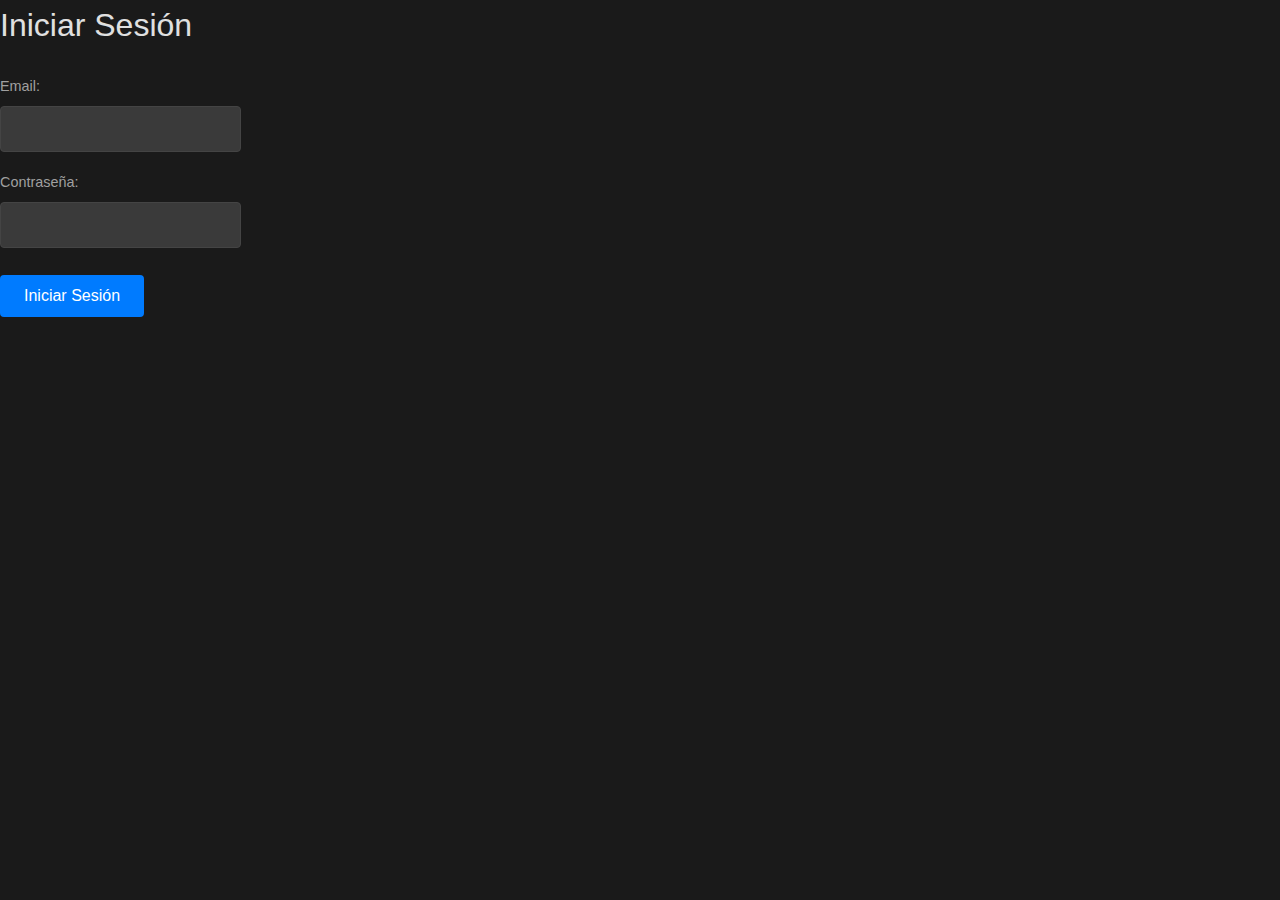
<file: frontend/index.html>
<!DOCTYPE html>
<html lang="es">
<head>
    <meta charset="UTF-8">
    <meta name="viewport" content="width=device-width, initial-scale=1.0">
    <title>Panel de Administración</title>
    <link rel="stylesheet" href="styles.css">
    <!-- Consider adding a modern font like Inter or Lato from Google Fonts -->
    <link rel="preconnect" href="https://fonts.googleapis.com">
    <link rel="preconnect" href="https://fonts.gstatic.com" crossorigin>
    <link href="https://fonts.googleapis.com/css2?family=Inter:wght@400;500;700&display=swap" rel="stylesheet">
</head>
<body>
    <div class="app-layout">
        <aside class="sidebar">
            <div class="sidebar-header">
                <h2>Mi Empresa</h2> <!-- Placeholder for Logo/Brand -->
            </div>
            <nav class="main-nav" id="main-nav">
                <ul>
                    <li><a href="#" data-section="products" class="nav-link active">Productos</a></li>
                    <li><a href="#" data-section="roles" class="nav-link">Roles</a></li>
                    <li><a href="#" data-section="users" class="nav-link">Usuarios</a></li>
                    <li><a href="#" data-section="customers" class="nav-link">Clientes</a></li>
                    <li><a href="#" data-section="stores" class="nav-link">Tiendas</a></li>
                    <li><a href="#" data-section="orders" class="nav-link">Pedidos</a></li>
                    <!-- Add more sections as needed -->
                </ul>
            </nav>
            <div class="sidebar-footer">
                <button id="logout-button" class="logout-button">Cerrar Sesión</button>
            </div>
        </aside>

        <main class="content-area" id="content-area">
            <!-- Content will be loaded here by app.js -->
            <div class="loading-indicator">Cargando...</div> <!-- Initial loading state -->
        </main>
    </div>

    <script src="app.js"></script>

    <!-- Modal de Edición de Producto (inicialmente oculto) -->
    <div id="edit-product-modal" class="modal" style="display: none;">
        <div class="modal-content">
            <span class="close-button" id="close-edit-modal">&times;</span>
            <h2>Editar Producto</h2>
            <form id="edit-product-form">
                <input type="hidden" id="edit-product-id" name="id">
                <div class="form-group">
                    <label for="edit-product-name">Nombre:</label>
                    <input type="text" id="edit-product-name" name="name" required>
                </div>
                <div class="form-group">
                    <label for="edit-product-price">Precio:</label>
                    <input type="number" step="0.01" id="edit-product-price" name="price" required>
                </div>
                <div class="form-group">
                    <label for="edit-product-stock">Stock:</label>
                    <input type="number" id="edit-product-stock" name="stock" required>
                </div>
                <div class="form-group">
                    <label for="edit-product-store-id">ID Tienda:</label>
                    <input type="text" id="edit-product-store-id" name="store_id" required>
                </div>
                <button type="submit" id="save-edit-button">Guardar Cambios</button>
                <button type="button" id="cancel-edit-button" class="button-secondary">Cancelar</button>
                <p id="edit-product-error" class="error"></p>
            </form>
        </div>
    </div>

    <!-- Modal de Edición de Rol (inicialmente oculto) -->
    <div id="edit-role-modal" class="modal" style="display: none;">
        <div class="modal-content">
            <span class="close-button" id="close-edit-role-modal">&times;</span>
            <h2>Editar Rol</h2>
            <form id="edit-role-form">
                <input type="hidden" id="edit-role-id" name="id">
                <div class="form-group">
                    <label for="edit-role-name">Nombre del Rol:</label>
                    <input type="text" id="edit-role-name" name="name" required>
                </div>
                <div class="form-group">
                    <label>Permisos:</label>
                    <div id="edit-role-permissions-container" class="permissions-container">
                        <!-- Checkboxes de permisos se cargarán aquí -->
                        <p>Cargando permisos...</p>
                    </div>
                </div>
                <button type="submit" id="save-edit-role-button">Guardar Cambios</button>
                <button type="button" id="cancel-edit-role-button" class="button-secondary">Cancelar</button>
                <p id="edit-role-error" class="error"></p>
            </form>
        </div>
    </div>

    <!-- Modal de Edición de Usuario (inicialmente oculto) -->
    <div id="edit-user-modal" class="modal" style="display: none;">
        <div class="modal-content">
            <span class="close-button" id="close-edit-user-modal">&times;</span>
            <h2>Editar Usuario</h2>
            <form id="edit-user-form">
                <input type="hidden" id="edit-user-id" name="id">

                <fieldset>
                    <legend>Datos Básicos</legend>
                    <div class="form-group">
                        <label for="edit-user-name">Nombre:</label>
                        <input type="text" id="edit-user-name" name="name" required>
                    </div>
                    <div class="form-group">
                        <label for="edit-user-email">Email:</label>
                        <input type="email" id="edit-user-email" name="email" required>
                    </div>
                     <div class="form-group">
                        <label>
                            <input type="checkbox" id="edit-user-cross-store" name="cross_store_allowed">
                            Permitir acceso multi-tienda
                        </label>
                    </div>
                    <!-- Podríamos añadir opción para cambiar contraseña aquí si fuera necesario -->
                    <button type="button" id="save-edit-user-button">Guardar Datos Básicos</button>
                </fieldset>

                <fieldset>
                     <legend>Tiendas Asignadas</legend>
                     <div class="form-group">
                        <div class="multi-select-container">
                            <div id="edit-user-stores-checkboxes" class="permission-grid">
                                <p>Cargando tiendas...</p>
                            </div>
                        </div>
                        <small>Seleccione las tiendas.</small>
                    </div>
                    <button type="button" id="save-user-stores-button">Actualizar Tiendas</button>
                </fieldset>

                 <fieldset>
                     <legend>Roles Asignados</legend>
                     <div class="form-group">
                         <div class="multi-select-container">
                            <div id="edit-user-roles-checkboxes" class="permission-grid">
                                 <p>Cargando roles...</p>
                            </div>
                        </div>
                         <small>Seleccione los roles.</small>
                    </div>
                    <button type="button" id="save-user-roles-button">Actualizar Roles</button>
                 </fieldset>

                <button type="button" id="cancel-edit-user-button" class="button-secondary">Cancelar Edición</button>
                <p id="edit-user-error" class="error"></p>
            </form>
        </div>
    </div>

    <!-- Modal de Edición de Tienda (inicialmente oculto) -->
    <div id="edit-store-modal" class="modal" style="display: none;">
        <div class="modal-content">
            <span class="close-button" id="close-edit-store-modal">&times;</span>
            <h2>Editar Tienda</h2>
            <form id="edit-store-form">
                <input type="hidden" id="edit-store-id" name="id">
                <div class="form-group">
                    <label for="edit-store-name">Nombre:</label>
                    <input type="text" id="edit-store-name" name="name" required>
                </div>
                <div class="form-group">
                    <label for="edit-store-address">Dirección:</label>
                    <input type="text" id="edit-store-address" name="address" required>
                </div>
                <button type="submit" id="save-edit-store-button">Guardar Cambios</button>
                <button type="button" id="cancel-edit-store-button" class="button-secondary">Cancelar</button>
                <p id="edit-store-error" class="error"></p>
            </form>
        </div>
    </div>

     <!-- Modal de Edición de Cliente (inicialmente oculto) -->
    <div id="edit-customer-modal" class="modal" style="display: none;">
        <div class="modal-content">
            <span class="close-button" id="close-edit-customer-modal">&times;</span>
            <h2>Editar Cliente</h2>
            <form id="edit-customer-form">
                <input type="hidden" id="edit-customer-id" name="id">
                <div class="form-group">
                    <label for="edit-customer-name">Nombre:</label>
                    <input type="text" id="edit-customer-name" name="name" required>
                </div>
                <div class="form-group">
                    <label for="edit-customer-email">Email:</label>
                    <input type="email" id="edit-customer-email" name="email" required>
                </div>
                 <div class="form-group">
                    <label for="edit-customer-phone">Teléfono:</label>
                    <input type="tel" id="edit-customer-phone" name="phone" required>
                </div>
                <!-- store_id no se puede editar según el endpoint PUT -->
                <button type="submit" id="save-edit-customer-button">Guardar Cambios</button>
                <button type="button" id="cancel-edit-customer-button" class="button-secondary">Cancelar</button>
                <p id="edit-customer-error" class="error"></p>
            </form>
        </div>
    </div>

</body>
</html>
</file>
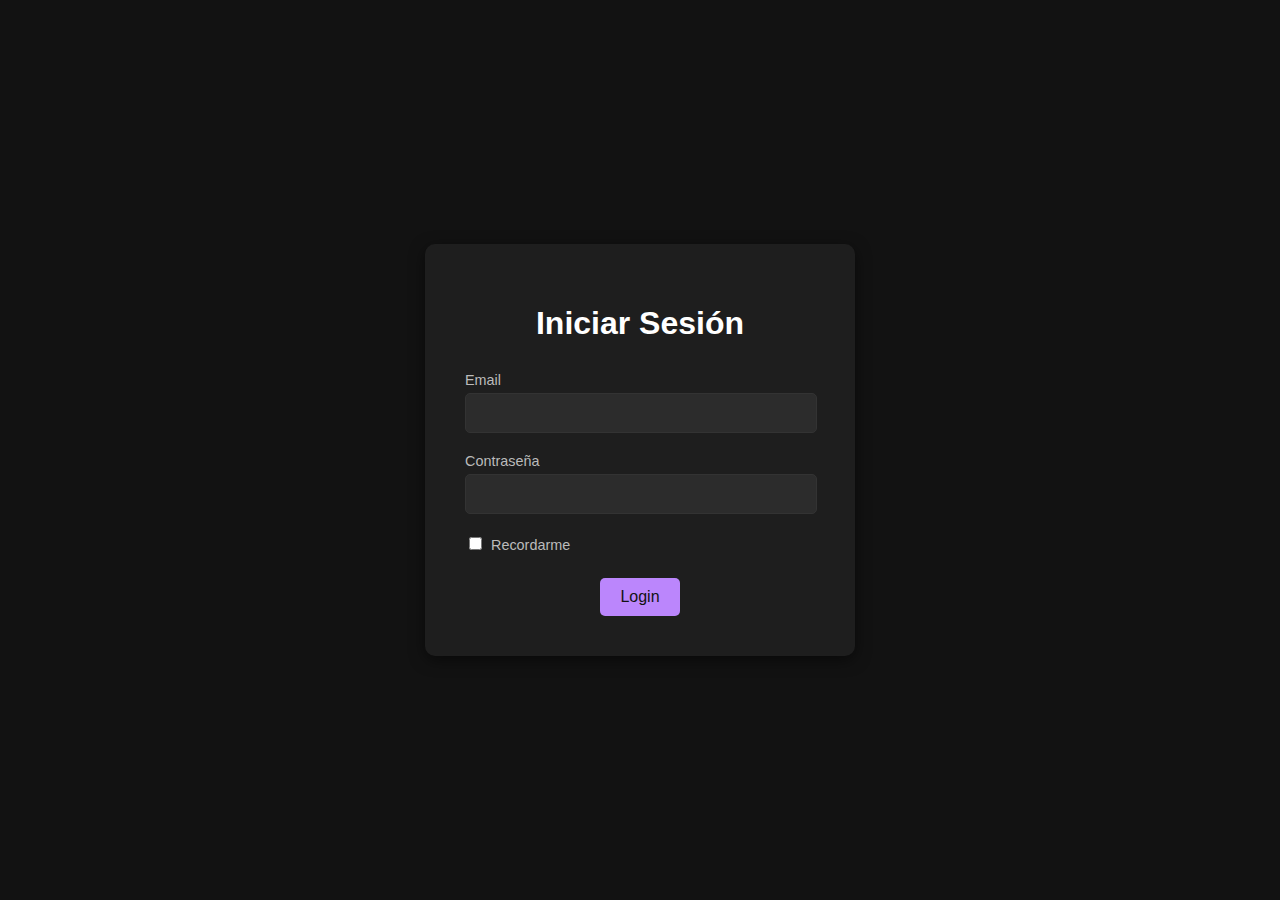
<file: new-frontend/index.html>
<!DOCTYPE html>
<html lang="es">
<head>
    <meta charset="UTF-8">
    <meta name="viewport" content="width=device-width, initial-scale=1.0">
    <title>Login</title>
    <link rel="stylesheet" href="style.css">
</head>
<body>
    <div class="login-container">
        <h1>Iniciar Sesión</h1>
        <div id="error-message" class="error-message"></div>
        <form id="login-form">
            <div class="input-group">
                <label for="email">Email</label>
                <input type="email" id="email" name="email" required>
            </div>
            <div class="input-group">
                <label for="password">Contraseña</label>
                <input type="password" id="password" name="password" required>
            </div>
            <div class="options">
                <label>
                    <input type="checkbox" id="remember-me" name="remember-me">
                    Recordarme
                </label>
                <!-- Add link to password recovery if needed -->
            </div>
            <button type="submit">Login</button>
        </form>
    </div>

    <script src="script.js"></script>
</body>
</html>
</file>
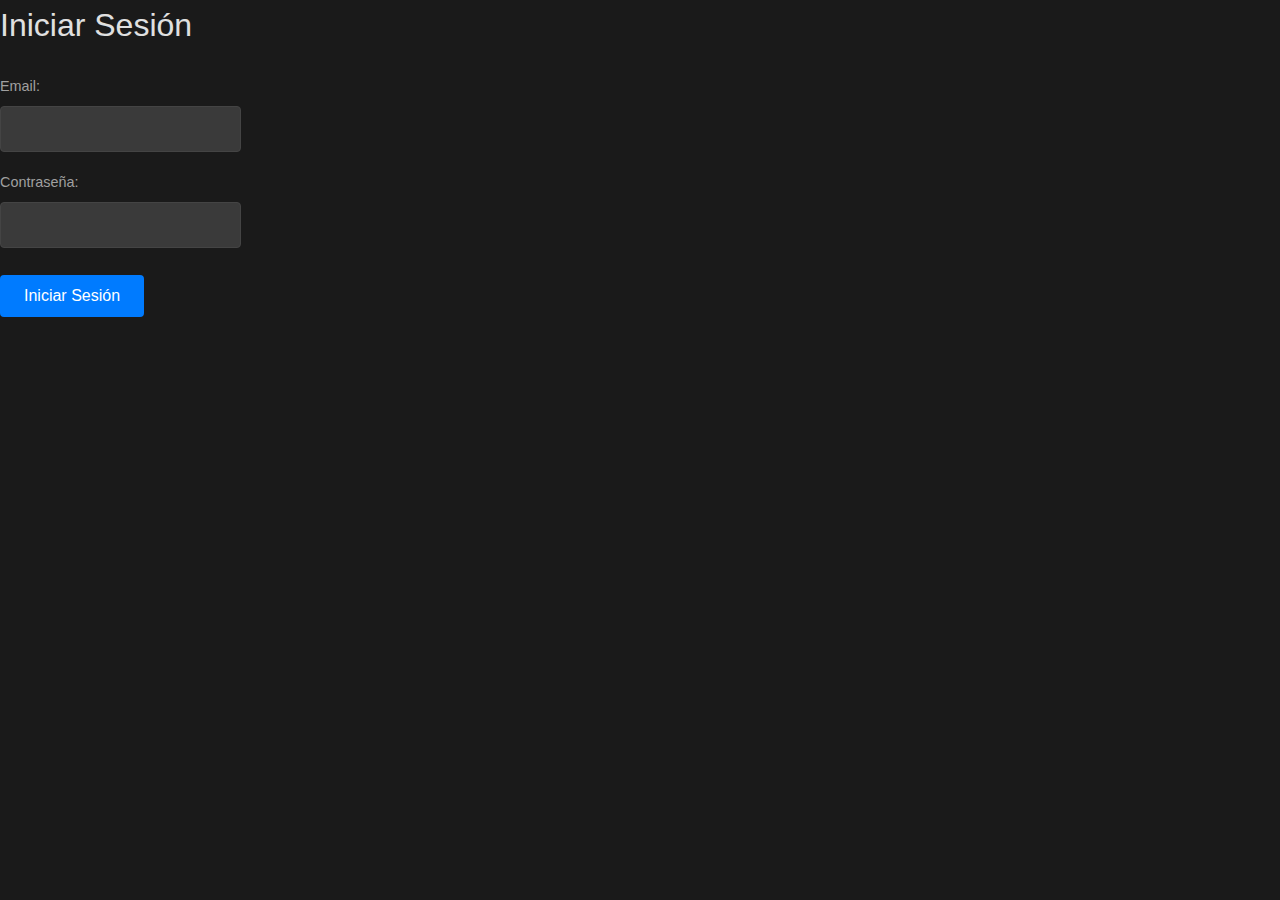
<file: frontend/login.html>
<!DOCTYPE html>
<html lang="es">
<head>
    <meta charset="UTF-8">
    <meta name="viewport" content="width=device-width, initial-scale=1.0">
    <title>Iniciar Sesión</title>
    <link rel="stylesheet" href="styles.css">
</head>
<body>
    <div class="container">
        <h1>Iniciar Sesión</h1>
        <form id="login-form">
            <div class="form-group">
                <label for="username">Email:</label>
                <input type="email" id="username" name="username" required>
            </div>
            <div class="form-group">
                <label for="password">Contraseña:</label>
                <input type="password" id="password" name="password" required>
            </div>
            <button type="submit">Iniciar Sesión</button>
        </form>
        <p id="error-message" class="error"></p>
    </div>

    <script src="auth.js"></script>
</body>
</html>
</file>
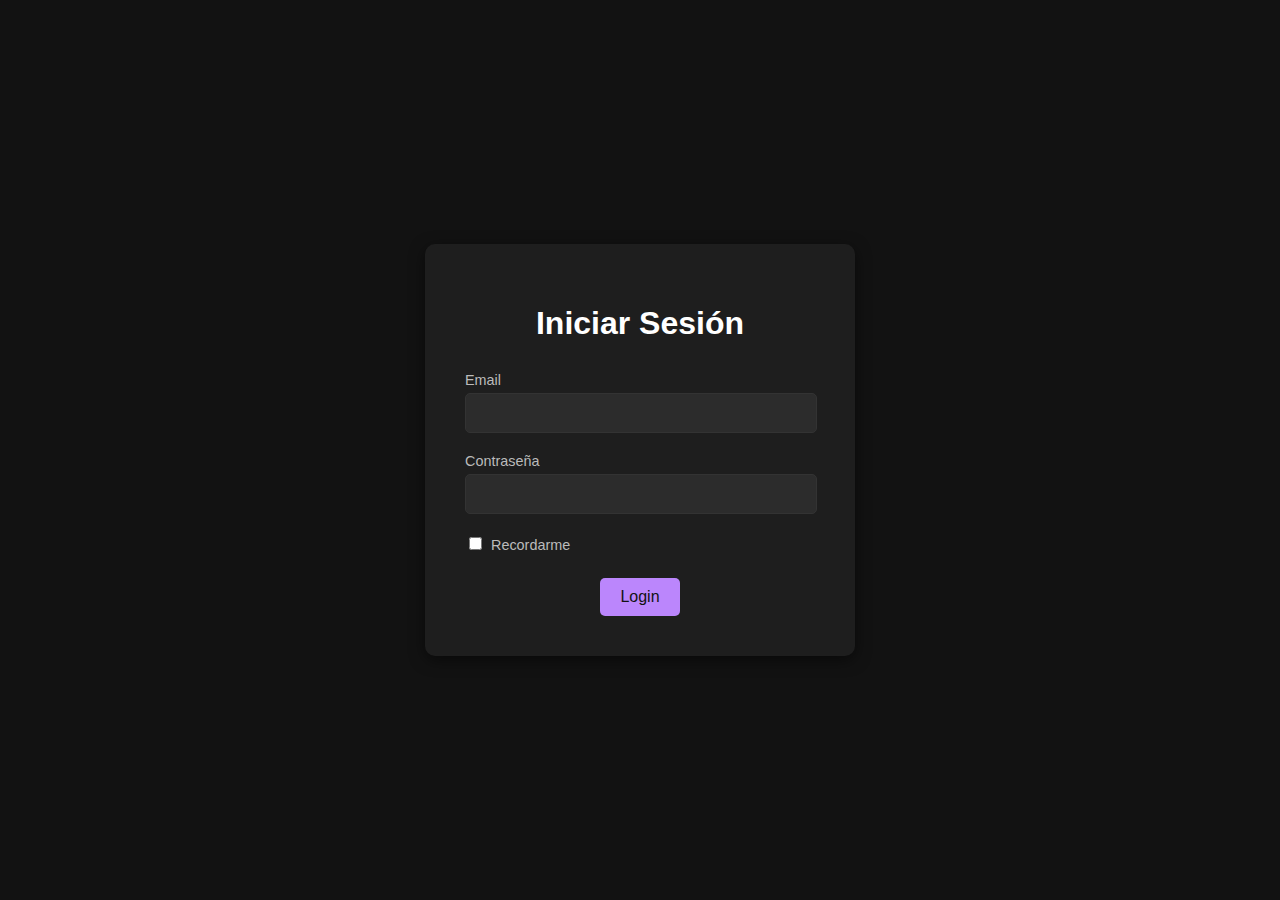
<file: new-frontend/dashboard.html>
<!DOCTYPE html>
<html lang="es">
<head>
    <meta charset="UTF-8">
    <meta name="viewport" content="width=device-width, initial-scale=1.0">
    <title>Dashboard - E-commerce Admin</title>
    <link rel="stylesheet" href="style.css">
    <!-- Consider adding an icon library like Font Awesome later -->
</head>
<body>
    <div class="app-container">
        <aside class="sidebar">
            <div class="sidebar-header">
                <h2>Admin Panel</h2>
            </div>
            <nav class="sidebar-nav">
                <ul>
                    <li><a href="#products">[Icon] Productos</a></li>
                    <li><a href="#customers">[Icon] Clientes</a></li> 
                    <li><a href="#orders">[Icon] Órdenes</a></li>
                    <li><a href="#stores">[Icon] Tiendas</a></li>
                    <li class="separator"></li>
                    <li><a href="#users">[Icon] Usuarios</a></li>
                    <li><a href="#roles">[Icon] Roles</a></li>
                    <li><a href="#permissions">[Icon] Permisos</a></li>
                </ul>
            </nav>
        </aside>

        <div class="main-content">
            <header class="topbar">
                <div class="user-info">
                    <span>Bienvenido, [Nombre Usuario]</span>
                    </div>
                <button id="logout-button">Cerrar Sesión</button>
            </header>

            <main class="content-area">
                <h1>Panel Principal</h1>
                <p>Selecciona una opción de la barra lateral para empezar.</p>
                <!-- Content for selected section will be loaded here later -->
            </main>

            <!-- Sections for dynamic content -->
            <section id="products-section" class="content-section">
                <!-- Product content will be loaded here by script.js -->
            </section>

            <section id="customers-section" class="content-section">
                <!-- Customer content will be loaded here by script.js -->
            </section>

            <section id="orders-section" class="content-section" style="display: none;">
                <h2>Gestión de Órdenes</h2>
                <p>Contenido de órdenes cargado aquí.</p>
                <!-- Order table and controls will be added here by script.js -->
            </section>

            <section id="stores-section" class="content-section" style="display: none;">
                <h2>Gestión de Tiendas</h2>
                <p>Contenido de tiendas cargado aquí.</p>
                <!-- Store table and controls will be added here by script.js -->
            </section>

        </div>
    </div>

    <script type="module" src="js/main.js"></script>
</body>
</html>
</file>
<file: frontend/styles.css>
/* --- Variables CSS para el Tema Oscuro --- */
:root {
    --bg-primary: #1a1a1a; /* Fondo principal muy oscuro */
    --bg-secondary: #2c2c2c; /* Fondo para contenedores, sidebar */
    --bg-tertiary: #3a3a3a; /* Fondo para elementos como inputs, hover sutil */
    --text-primary: #e0e0e0; /* Texto principal claro */
    --text-secondary: #a0a0a0; /* Texto secundario/desactivado */
    --border-color: #444444; /* Bordes sutiles */
    --accent-primary: #007bff; /* Color de acento principal (azul) */
    --accent-primary-hover: #0056b3;
    --accent-danger: #dc3545; /* Color para acciones peligrosas (rojo) */
    --accent-danger-hover: #c82333;
    --accent-success: #28a745; /* Color para éxito (verde) */
    --accent-success-hover: #218838;

    --font-family: 'Inter', sans-serif; /* Fuente moderna */
    --sidebar-width: 240px; /* Ancho de la barra lateral */
}

/* --- Reset Básico y Estilos Globales --- */
*, *::before, *::after {
    box-sizing: border-box;
    margin: 0;
    padding: 0;
}

html {
    font-size: 16px; /* Base font size */
}

body {
    font-family: var(--font-family);
    background-color: var(--bg-primary);
    color: var(--text-primary);
    line-height: 1.6;
    display: flex; /* Needed for app-layout */
    min-height: 100vh;
}

h1, h2, h3, h4, h5, h6 {
    color: var(--text-primary);
    margin-bottom: 0.75em;
    font-weight: 500; /* Slightly bolder headings */
}

h2 { font-size: 1.75rem; }
h3 { font-size: 1.4rem; }

a {
    color: var(--accent-primary);
    text-decoration: none;
    transition: color 0.2s ease;
}

a:hover {
    color: var(--accent-primary-hover);
    text-decoration: underline;
}

ul {
    list-style: none;
}

/* --- Layout Principal (Sidebar + Contenido) --- */
.app-layout {
    display: flex;
    width: 100%;
}

.sidebar {
    width: var(--sidebar-width);
    background-color: var(--bg-secondary);
    display: flex;
    flex-direction: column;
    height: 100vh; /* Full height */
    position: fixed; /* Fixed sidebar */
    left: 0;
    top: 0;
    border-right: 1px solid var(--border-color);
}

.sidebar-header {
    padding: 1.5rem 1rem;
    text-align: center;
    border-bottom: 1px solid var(--border-color);
}

.sidebar-header h2 {
    margin: 0;
    font-size: 1.5rem;
}

.main-nav {
    flex-grow: 1; /* Takes remaining space */
    padding-top: 1rem;
}

.main-nav ul {
    padding: 0;
}

.main-nav .nav-link {
    display: block;
    padding: 0.8rem 1.5rem;
    color: var(--text-secondary);
    font-weight: 500;
    transition: background-color 0.2s ease, color 0.2s ease;
    border-left: 3px solid transparent; /* Indicator for active link */
}

.main-nav .nav-link:hover {
    background-color: var(--bg-tertiary);
    color: var(--text-primary);
    text-decoration: none;
}

.main-nav .nav-link.active {
    color: var(--text-primary);
    background-color: rgba(0, 123, 255, 0.1); /* Subtle background for active */
    border-left-color: var(--accent-primary);
}

.sidebar-footer {
    padding: 1rem;
    border-top: 1px solid var(--border-color);
}

.logout-button {
    display: block;
    width: 100%;
    padding: 0.75rem;
    background-color: var(--accent-danger);
    color: white;
    border: none;
    border-radius: 4px;
    cursor: pointer;
    font-size: 1rem;
    font-weight: 500;
    text-align: center;
    transition: background-color 0.2s ease;
}

.logout-button:hover {
    background-color: var(--accent-danger-hover);
}

.content-area {
    flex-grow: 1;
    padding: 2rem;
    margin-left: var(--sidebar-width); /* Offset by sidebar width */
    overflow-y: auto; /* Allow scrolling if content overflows */
}

/* --- Estilos para Login (login.html) --- */
.login-container { /* Use a specific class for login */
    max-width: 400px;
    margin: 10vh auto; /* Center vertically */
    padding: 2.5rem;
    background-color: var(--bg-secondary);
    border-radius: 8px;
    box-shadow: 0 4px 15px rgba(0, 0, 0, 0.2);
}

.login-container h1 {
    text-align: center;
    margin-bottom: 2rem;
}

/* --- Estilos Comunes para Componentes --- */

/* Formularios */
.form-group {
    margin-bottom: 1.2rem;
}

.form-group label {
    display: block;
    margin-bottom: 0.5rem;
    color: var(--text-secondary);
    font-weight: 500;
    font-size: 0.9rem;
}

.form-group input[type="email"],
.form-group input[type="password"],
.form-group input[type="text"],
.form-group input[type="number"],
.form-group textarea,
.form-group select { /* Added select */
    width: 100%;
    padding: 0.8rem 1rem;
    background-color: var(--bg-tertiary);
    color: var(--text-primary);
    border: 1px solid var(--border-color);
    border-radius: 4px;
    font-size: 1rem;
    transition: border-color 0.2s ease, background-color 0.2s ease;
}

.form-group input:focus,
.form-group textarea:focus,
.form-group select:focus {
    outline: none;
    border-color: var(--accent-primary);
    background-color: var(--bg-primary); /* Darken on focus */
}

/* Botones */
button, .button { /* Added .button class for flexibility */
    display: inline-block; /* Changed for better layout control */
    padding: 0.75rem 1.5rem;
    background-color: var(--accent-primary);
    color: white;
    border: none;
    border-radius: 4px;
    cursor: pointer;
    font-size: 1rem;
    font-weight: 500;
    text-align: center;
    transition: background-color 0.2s ease, transform 0.1s ease;
    margin-right: 0.5rem; /* Space between inline buttons */
    margin-top: 0.5rem;
    vertical-align: middle;
}
button:last-child, .button:last-child {
    margin-right: 0;
}

button:hover, .button:hover {
    background-color: var(--accent-primary-hover);
}

button:active, .button:active {
    transform: scale(0.98); /* Subtle press effect */
}

button:disabled, .button:disabled {
    background-color: var(--bg-tertiary);
    color: var(--text-secondary);
    cursor: not-allowed;
}

/* Button variants */
.button-secondary {
    background-color: var(--bg-tertiary);
    color: var(--text-primary);
    border: 1px solid var(--border-color);
}
.button-secondary:hover {
    background-color: #4a4a4a;
}

.button-danger {
    background-color: var(--accent-danger);
}
.button-danger:hover {
    background-color: var(--accent-danger-hover);
}

/* Tablas */
table {
    width: 100%;
    border-collapse: collapse;
    margin-top: 1.5rem;
    margin-bottom: 1.5rem;
    background-color: var(--bg-secondary);
    border-radius: 4px; /* Rounded corners for table */
    overflow: hidden; /* Clip content to rounded corners */
    border: 1px solid var(--border-color);
}

th, td {
    padding: 0.9rem 1rem;
    text-align: left;
    border-bottom: 1px solid var(--border-color);
}

th {
    background-color: var(--bg-tertiary); /* Slightly different header background */
    color: var(--text-primary);
    font-weight: 500;
    font-size: 0.9rem;
    text-transform: uppercase;
    letter-spacing: 0.5px;
}

tbody tr {
    transition: background-color 0.2s ease;
}

tbody tr:hover {
    background-color: var(--bg-tertiary);
}

tbody tr:last-child td {
    border-bottom: none; /* Remove border from last row */
}

td button { /* Style buttons within table cells */
    padding: 0.4rem 0.8rem;
    font-size: 0.85rem;
    margin-right: 0.3rem;
}

/* Mensajes de Error/Éxito */
.error {
    color: var(--accent-danger);
    font-weight: 500;
    margin-top: 0.5rem;
    font-size: 0.9rem;
}
.success {
    color: var(--accent-success);
    font-weight: 500;
    margin-top: 0.5rem;
    font-size: 0.9rem;
}

/* Indicador de Carga */
.loading-indicator {
    text-align: center;
    padding: 2rem;
    color: var(--text-secondary);
    font-style: italic;
    /* Add spinner styles here if desired */
}

/* Table Sorting Indicators */
.sortable-header {
    cursor: pointer;
    position: relative; /* Needed for absolute positioning of indicator */
}
.sortable-header:hover {
    background-color: #4a4a4a; /* Slightly lighter hover for headers */
}
.sort-indicator {
    /* display: inline-block; */
    /* margin-left: 5px; */
    /* font-size: 0.8em; */
    /* position: absolute; */ /* Alternative positioning */
    /* right: 10px; */
    /* top: 50%; */
    /* transform: translateY(-50%); */
    opacity: 0.6;
}
.sortable-header.sort-asc .sort-indicator,
.sortable-header.sort-desc .sort-indicator {
    opacity: 1;
}


/* --- Estilos Específicos (Añadir según sea necesario) --- */

#add-product-form-container {
    background-color: var(--bg-secondary);
    padding: 1.5rem;
    border-radius: 5px;
    border: 1px solid var(--border-color);
    margin-bottom: 1.5rem;
}

#load-more-products-container {
    text-align: center;
    margin-top: 1.5rem;
}

/* --- Estilos para el Modal --- */
.modal {
    display: none; /* Oculto por defecto */
    position: fixed; /* Se queda fijo en la pantalla */
    z-index: 1000; /* Se asegura que esté por encima de otros elementos */
    left: 0;
    top: 0;
    width: 100%;
    height: 100%;
    overflow: auto; /* Permite scroll si el contenido es muy largo */
    background-color: rgba(0, 0, 0, 0.6); /* Fondo semi-transparente oscuro */
    padding-top: 60px; /* Espacio desde arriba */
}

.modal-content {
    background-color: var(--bg-secondary);
    margin: 5% auto; /* Centrado vertical y horizontal */
    padding: 25px;
    border: 1px solid var(--border-color);
    width: 80%; /* Ancho del modal */
    max-width: 500px; /* Ancho máximo */
    border-radius: 8px;
    position: relative;
    box-shadow: 0 5px 15px rgba(0, 0, 0, 0.3);
}

.close-button {
    color: var(--text-secondary);
    position: absolute;
    top: 10px;
    right: 20px;
    font-size: 28px;
    font-weight: bold;
    cursor: pointer;
}

.close-button:hover,
.close-button:focus {
    color: var(--text-primary);
    text-decoration: none;
}

.modal h2 {
    margin-top: 0;
    margin-bottom: 1.5rem;
    text-align: center;
}

/* Ajustes específicos para el formulario dentro del modal si es necesario */
#edit-product-form .form-group {
    margin-bottom: 1rem;
}

#edit-product-form button {
    margin-top: 1rem;
}

/* --- Estilos para Permisos en Formularios de Roles --- */
.permissions-container {
    max-height: 250px; /* Altura máxima para el contenedor de permisos */
    overflow-y: auto; /* Scroll vertical si hay muchos permisos */
    border: 1px solid var(--border-color);
    padding: 10px;
    border-radius: 4px;
    background-color: var(--bg-tertiary); /* Fondo ligeramente diferente */
    margin-top: 0.5rem;
}

.permissions-container details {
    margin-bottom: 0.8rem;
    border-bottom: 1px solid var(--border-color); /* Separador sutil */
    padding-bottom: 0.8rem;
}
.permissions-container details:last-child {
    border-bottom: none;
    margin-bottom: 0;
    padding-bottom: 0;
}

.permissions-container summary {
    cursor: pointer;
    font-weight: 500;
    padding: 5px 0;
    color: var(--text-primary);
    list-style: none; /* Ocultar marcador predeterminado */
    position: relative;
    padding-left: 1.5em; /* Espacio para el marcador personalizado */
}
.permissions-container summary::before { /* Marcador personalizado (triángulo) */
    content: '▶';
    position: absolute;
    left: 0;
    top: 5px; /* Ajustar posición vertical */
    font-size: 0.9em;
    transition: transform 0.2s ease;
}
.permissions-container details[open] > summary::before {
    transform: rotate(90deg);
}


.permission-grid {
    display: grid;
    grid-template-columns: repeat(auto-fill, minmax(200px, 1fr)); /* Columnas responsivas */
    gap: 8px; /* Espacio entre checkboxes */
    padding-top: 10px; /* Espacio debajo del summary */
    padding-left: 1.5em; /* Alinear con el texto del summary */
}

.permission-grid div { /* Contenedor de cada checkbox + label */
    display: flex;
    align-items: center;
}

.permission-grid input[type="checkbox"] {
    margin-right: 5px;
    width: auto; /* Ancho automático para checkbox */
}
.permission-grid label {
    font-weight: normal; /* Resetear peso de fuente */
    font-size: 0.95rem;
    color: var(--text-primary);
    margin-bottom: 0; /* Resetear margen */
}

/* --- Estilos para Selectores Múltiples (Checkboxes) --- */
.multi-select-container {
    max-height: 150px; /* Altura máxima, ajustar según necesidad */
    overflow-y: auto;
    border: 1px solid var(--border-color);
    padding: 10px;
    border-radius: 4px;
    background-color: var(--bg-tertiary);
    margin-top: 0.5rem;
}
/* Reutilizamos .permission-grid definido anteriormente para la disposición */

/* Estilos específicos para fieldset en modales si es necesario */
.modal fieldset {
    border: 1px solid var(--border-color);
    padding: 1rem;
    margin-bottom: 1.5rem;
    border-radius: 4px;
}
.modal legend {
    padding: 0 0.5em;
    font-weight: 500;
    color: var(--text-secondary);
}
</file>
<file: new-frontend/style.css>
/***** GENERAL STYLES *****/
body {
    margin: 0;
    font-family: -apple-system, BlinkMacSystemFont, 'Segoe UI', Roboto, Oxygen, Ubuntu, Cantarell, 'Open Sans', 'Helvetica Neue', sans-serif;
    background-color: #121212; /* Dark background */
    color: #e0e0e0; /* Light text */
    display: flex;
    justify-content: center;
    align-items: center;
    min-height: 100vh;
}

button {
    background-color: #bb86fc; /* Purple accent */
    color: #121212;
    border: none;
    padding: 10px 20px;
    border-radius: 5px;
    cursor: pointer;
    font-size: 1rem;
    transition: background-color 0.3s ease;
}

button:hover {
    background-color: #a052f0; /* Darker purple on hover */
}

/***** LOGIN CONTAINER *****/
.login-container {
    background-color: #1e1e1e; /* Slightly lighter dark background */
    padding: 40px;
    border-radius: 10px;
    box-shadow: 0 4px 15px rgba(0, 0, 0, 0.5);
    text-align: center;
    width: 350px;
}

.login-container h1 {
    margin-bottom: 30px;
    color: #ffffff;
}

/***** FORM ELEMENTS *****/
.input-group {
    margin-bottom: 20px;
    text-align: left;
}

.input-group label {
    display: block;
    margin-bottom: 5px;
    color: #bbbbbb;
    font-size: 0.9rem;
}

.input-group input[type="email"],
.input-group input[type="password"] {
    width: calc(100% - 20px); /* Account for padding */
    padding: 10px;
    border: 1px solid #333;
    border-radius: 5px;
    background-color: #2c2c2c;
    color: #e0e0e0;
    font-size: 1rem;
}

.input-group input:focus {
    outline: none;
    border-color: #bb86fc;
    box-shadow: 0 0 5px rgba(187, 134, 252, 0.5);
}

.options {
    display: flex;
    justify-content: space-between;
    align-items: center;
    margin-bottom: 25px;
    font-size: 0.9rem;
}

.options label {
    color: #bbbbbb;
}

.options input[type="checkbox"] {
    margin-right: 5px;
}

/***** ERROR MESSAGE *****/
.error-message {
    background-color: #cf6679; /* Dark theme error color */
    color: #121212;
    padding: 10px;
    margin-bottom: 20px;
    border-radius: 5px;
    font-size: 0.9rem;
    display: none; /* Hidden by default */
    opacity: 0;
    transform: translateY(-10px);
    transition: opacity 0.3s ease, transform 0.3s ease;
}

.error-message.show {
    display: block;
    opacity: 1;
    transform: translateY(0);
}

/***** DASHBOARD CONTAINER *****/
.dashboard-container {
    background-color: #1e1e1e;
    padding: 40px;
    border-radius: 10px;
    box-shadow: 0 4px 15px rgba(0, 0, 0, 0.5);
    text-align: center;
}

.dashboard-container h1 {
    color: #ffffff;
}

.dashboard-container p {
    color: #bbbbbb;
    margin-bottom: 20px;
}

/***** APP LAYOUT *****/
html, body {
    height: 100%; /* Ensure body takes full height */
}

body {
    /* Modify body for app layout if different from login */
    display: flex; /* Re-enable flex for login page, disable for app */
    /* align-items: center; Already set */
    /* justify-content: center; Already set */
}

.app-container {
    display: flex;
    height: 100vh;
    width: 100%;
    background-color: #121212; /* Ensure base dark background */
}

/***** SIDEBAR *****/
.sidebar {
    width: 240px;
    background-color: #1e1e1e; /* Same as login box */
    padding: 20px 0;
    display: flex;
    flex-direction: column;
    box-shadow: 2px 0 5px rgba(0, 0, 0, 0.5);
    height: 100%;
    position: fixed; /* Fix sidebar */
    left: 0;
    top: 0;
}

.sidebar-header {
    padding: 0 20px 20px 20px;
    text-align: center;
    border-bottom: 1px solid #333;
}

.sidebar-header h2 {
    margin: 0;
    color: #ffffff;
    font-size: 1.4rem;
}

.sidebar-nav {
    flex-grow: 1;
    overflow-y: auto; /* Add scroll if needed */
    margin-top: 20px;
}

.sidebar-nav ul {
    list-style: none;
    padding: 0;
    margin: 0;
}

.sidebar-nav li {
    padding: 0;
}

.sidebar-nav a {
    display: block;
    padding: 12px 20px;
    color: #bbbbbb;
    text-decoration: none;
    font-size: 1rem;
    transition: background-color 0.2s ease, color 0.2s ease;
}

.sidebar-nav a:hover,
.sidebar-nav a.active /* Style for active link later */ {
    background-color: #2c2c2c; /* Slightly lighter background on hover/active */
    color: #ffffff;
}

.sidebar-nav .separator {
    height: 1px;
    background-color: #333;
    margin: 10px 20px;
}

/***** MAIN CONTENT AREA (includes topbar and content) *****/
.main-content {
    flex-grow: 1;
    display: flex;
    flex-direction: column;
    margin-left: 240px; /* Offset by sidebar width */
    height: 100vh;
}

/***** TOP BAR *****/
.topbar {
    background-color: #1e1e1e; /* Match sidebar */
    padding: 15px 30px;
    display: flex;
    justify-content: space-between;
    align-items: center;
    box-shadow: 0 2px 5px rgba(0, 0, 0, 0.5);
    border-bottom: 1px solid #333; /* Optional separator */
    height: 60px; /* Fixed height */
    box-sizing: border-box; /* Include padding in height */
}

.user-info span {
    color: #e0e0e0;
    margin-right: 20px;
}

/* Adjust logout button style if needed */
.topbar #logout-button {
    padding: 8px 15px; /* Slightly smaller */
    font-size: 0.9rem;
}

/***** CONTENT AREA *****/
.content-area {
    flex-grow: 1;
    padding: 30px;
    overflow-y: auto; /* Allow content scrolling */
    background-color: #121212; /* Base background */
}

.content-area h1 {
    color: #ffffff;
    margin-top: 0;
}

.content-area p {
    color: #bbbbbb;
    line-height: 1.6;
}

/***** Data Table Styles *****/
.table-container {
    overflow-x: auto; 
    margin-top: 20px; /* Add space above table */
}

.data-table {
    width: 100%;
    border-collapse: collapse;
    margin-bottom: 20px;
    background-color: #1e1e1e;
    color: #e0e0e0;
    font-size: 0.9rem;
    box-shadow: 0 1px 3px rgba(0, 0, 0, 0.2);
    border-radius: 5px; /* Optional: round corners */
    overflow: hidden; /* Needed for border-radius */
}

.data-table th,
.data-table td {
    padding: 12px 15px;
    text-align: left;
    border-bottom: 1px solid #333; 
}

.data-table th {
    background-color: #2c2c2c; 
    color: #ffffff;
    font-weight: 600;
    text-transform: uppercase;
    letter-spacing: 0.5px;
    white-space: nowrap; /* Prevent header text wrapping */
}

.data-table tbody tr {
    transition: background-color 0.2s ease;
}

.data-table tbody tr:hover {
    background-color: #2a2a2a; /* Slightly lighter hover */
}

.data-table tbody tr:nth-child(odd) {
     background-color: #212121; /* Subtle alternating row color */
}
.data-table tbody tr:nth-child(odd):hover {
     background-color: #2f2f2f; /* Hover for odd rows */
}

.data-table tbody tr:last-child td {
    border-bottom: none;
}

.data-table td {
    color: #bbbbbb;
    vertical-align: middle; /* Align vertically */
}

/* Specific column styling */
.data-table th.price,
.data-table td.price,
.data-table th.stock,
.data-table td.stock {
    text-align: right; /* Align numbers to the right */
    white-space: nowrap;
}

.data-table th.actions,
.data-table td.actions {
    text-align: right; /* Align buttons to the right within the cell */
    white-space: nowrap; /* Prevent wrapping */
    display: flex; /* Use flexbox for alignment */
    justify-content: flex-end; /* Align items to the end (right) */
    align-items: center; /* Center items vertically */
    gap: 0.5rem; /* Space between buttons */
}

/* Style for empty table message */
.data-table td[colspan] {
    text-align: center;
    padding: 30px; /* More padding for empty message */
    color: #888;
    font-style: italic;
}

/* Ensure base styles apply to customer table too */
.customers-table {
    /* Inherits .data-table styles */
    /* Add specific customer table overrides here if needed */
}


/* Copy ID button style */
.copy-id-btn {
    background-color: #444; /* Darker button */
    color: #ccc;
    border: 1px solid #555;
    padding: 5px 10px;
    font-size: 0.8rem;
    border-radius: 4px;
    cursor: pointer;
    transition: all 0.2s ease;
    white-space: nowrap;
}

.copy-id-btn:hover {
    background-color: #555;
    color: #fff;
    border-color: #777;
}

.copy-id-btn:disabled {
    background-color: #bb86fc; /* Purple when copied */
    color: #121212;
    border-color: #bb86fc;
    cursor: default;
}

/***** Pagination Controls *****/ 

.filter-bar {
    /* existing styles */
    flex-basis: 60%; /* Give filter area more space */
}

/* --- Custom Multi-Select Dropdown Styles --- */

#store-filter-container {
    position: relative; /* Needed for absolute positioning of dropdown */
    margin-bottom: 10px;
}

.multi-select-dropdown input[type="text"] {
    width: calc(100% - 22px); /* Full width minus padding/border */
    padding: 10px;
    border: 1px solid #333;
    border-radius: 5px;
    background-color: #2c2c2c;
    color: #e0e0e0;
    font-size: 0.9rem;
    outline: none;
    transition: border-color 0.2s ease;
}

.multi-select-dropdown input[type="text"]:focus {
    border-color: #bb86fc;
}

.selected-stores-display {
    display: none; /* Hide by default, show when items are selected */
    flex-wrap: wrap;
    gap: 5px;
    padding: 5px 0;
    margin-top: 5px;
}

.selected-store-pill {
    background-color: #444;
    color: #ccc;
    padding: 3px 8px;
    border-radius: 12px; /* Rounded pill shape */
    font-size: 0.8rem;
    display: inline-flex; /* Use flex for potential remove button */
    align-items: center;
    white-space: nowrap;
}

.selected-store-count {
    font-size: 0.9rem;
    color: #aaa;
    padding: 5px 0;
}

/* Remove button inside pill (optional) */
/*
.remove-store-btn {
    background: none;
    border: none;
    color: #aaa;
    margin-left: 5px;
    cursor: pointer;
    padding: 0;
    line-height: 1;
}
.remove-store-btn:hover {
    color: #fff;
}
*/

.dropdown-content {
    display: none; /* Hidden by default */
    position: absolute;
    background-color: #2c2c2c; /* Match input bg */
    min-width: calc(100% - 2px); /* Match input width */
    box-shadow: 0px 8px 16px 0px rgba(0,0,0,0.4);
    border: 1px solid #444;
    border-top: none;
    border-radius: 0 0 5px 5px;
    max-height: 250px; /* Limit height */
    overflow-y: auto;
    z-index: 10; /* Ensure it appears above other elements */
}

.dropdown-content.show {
    display: block;
}

#store-filter-list {
    padding: 5px 0;
}

.dropdown-item {
    padding: 8px 12px;
    cursor: pointer;
    transition: background-color 0.2s ease;
}

.dropdown-item label {
    display: block; /* Make label take full width */
    color: #e0e0e0;
    cursor: pointer;
}

.dropdown-item:hover {
    background-color: #3e3e3e;
}

.dropdown-item input[type="checkbox"] {
    margin-right: 10px;
    vertical-align: middle;
    accent-color: #bb86fc;
    cursor: pointer;
}

/* Style for 'No hay tiendas' message */
.dropdown-item:only-child {
    font-style: italic;
    color: #888;
    cursor: default;
    padding: 15px 12px;
}
.dropdown-item:only-child:hover {
    background-color: transparent;
}

/* --- End Custom Dropdown Styles --- */

.filter-actions {
    /* styles */
}
.filter-button {
   /* styles */
}
.filter-button.clear-button {
    /* styles */
}

/* Table styles remain important */
/* ... */

.pagination-controls {
    display: flex;
    justify-content: center;
    align-items: center;
    padding: 15px 0;
    gap: 5px;
}

#page-numbers {
    display: flex;
    align-items: center;
    gap: 5px;
    margin: 0 10px;
}

.page-number-btn {
    background-color: #444;
    color: #ccc;
    border: 1px solid #555;
    padding: 6px 12px;
    min-width: 36px;
    text-align: center;
    font-size: 0.9rem;
    border-radius: 4px;
    cursor: pointer;
    transition: all 0.2s ease;
}

.page-number-btn:hover {
    background-color: #555;
    color: #fff;
    border-color: #777;
}

.page-number-btn.active {
    background-color: #bb86fc;
    color: #121212;
    border-color: #bb86fc;
    cursor: default;
    font-weight: bold;
}

.page-ellipsis {
    padding: 6px 4px;
    color: #aaa;
    cursor: default;
}

#page-info-container {
    text-align: center;
    margin-top: -10px;
    margin-bottom: 15px;
    font-size: 0.9em;
    color: #aaa;
}

.pagination-controls button#prev-page-button,
.pagination-controls button#next-page-button {
     padding: 6px 15px;
}
.pagination-controls button:disabled {
   background-color: #444;
   color: #888;
   cursor: not-allowed;
   border-color: #555;
}

.view-controls {
    display: flex;
    justify-content: space-between;
    align-items: flex-start; /* Align tops */
    margin-bottom: 25px; /* More space below controls */
    flex-wrap: wrap;
    gap: 20px;
}

/* --- Styling the Filter Section --- */
.store-filter-section {
    background-color: #1e1e1e;
    padding: 15px 20px;
    border-radius: 6px; /* Slightly rounder */
    border: 1px solid #333;
    flex-basis: calc(60% - 10px);
    min-width: 280px; /* Min width */
    display: flex;
    flex-direction: column;
    gap: 12px; /* Space between title and options */
}

.store-filter-section h3 {
    margin: 0 0 5px 0; /* Less bottom margin */
    color: #ffffff;
    font-size: 1rem;
    font-weight: 500;
    border-bottom: 1px solid #383838; /* Subtle separator */
    padding-bottom: 8px;
}

.filter-option {
    display: flex;
    align-items: center;
    gap: 10px;
}

/* Styling the "All Stores" Checkbox and Label */
#all-stores-checkbox {
    appearance: none; /* Remove default */
    -webkit-appearance: none;
    -moz-appearance: none;
    background-color: #444;
    border: 1px solid #555;
    padding: 0;
    width: 16px;
    height: 16px;
    border-radius: 3px;
    display: inline-block;
    position: relative;
    cursor: pointer;
    transition: background-color 0.2s ease;
    flex-shrink: 0; /* Prevent shrinking */
}

#all-stores-checkbox:checked {
    background-color: #bb86fc;
    border-color: #bb86fc;
}

/* Checkmark style */
#all-stores-checkbox:checked::after {
    content: '';
    position: absolute;
    left: 5px;
    top: 2px;
    width: 4px;
    height: 8px;
    border: solid #121212; /* Dark checkmark */
    border-width: 0 2px 2px 0;
    transform: rotate(45deg);
}

#all-stores-checkbox:hover {
    border-color: #777;
}
#all-stores-checkbox:checked:hover {
     border-color: #a052f0;
     background-color: #a052f0;
}

/* Label for the checkbox */
label[for="all-stores-checkbox"] {
    color: #e0e0e0; /* Brighter label */
    font-size: 0.95rem;
    cursor: pointer;
    user-select: none;
}

/* Styling the Single Store Selector Area */
#single-store-selector-container {
    /* display: none; controlled by JS */
    padding-left: 5px; /* Indent slightly */
    transition: opacity 0.3s ease;
}

#single-store-selector-container label {
     color: #bbbbbb;
     font-size: 0.9rem;
     margin-right: 5px; /* Space before select */
}

#single-store-select {
    /* Reset browser default */
    appearance: none;
    -webkit-appearance: none;
    -moz-appearance: none;
    /* Custom Styles */
    display: inline-block;
    padding: 8px 30px 8px 12px; /* Space for arrow */
    border-radius: 4px;
    border: 1px solid #333;
    background-color: #2c2c2c;
    color: #e0e0e0;
    font-size: 0.9rem;
    min-width: 220px;
    cursor: pointer;
    background-image: url('data:image/svg+xml;charset=US-ASCII,%3Csvg%20xmlns%3D%22http%3A%2F%2Fwww.w3.org%2F2000%2Fsvg%22%20width%3D%22292.4%22%20height%3D%22292.4%22%3E%3Cpath%20fill%3D%22%23AAAAAA%22%20d%3D%22M287%2069.4a17.6%2017.6%200%200%200-13-5.4H18.4c-5%200-9.3%201.8-12.9%205.4A17.6%2017.6%200%200%200%200%2082.2c0%205%201.8%209.3%205.4%2012.9l128%20127.9c3.6%203.6%207.8%205.4%2012.8%205.4s9.2-1.8%2012.8-5.4L287%2095c3.5-3.5%205.4-7.8%205.4-12.8%200-5-1.9-9.2-5.5-12.8z%22%2F%3E%3C%2Fsvg%3E'); /* Simple grey arrow */
    background-repeat: no-repeat;
    background-position: right 10px center;
    background-size: 10px auto;
    transition: border-color 0.2s ease;
}

#single-store-select:hover {
    border-color: #555;
}

#single-store-select:focus {
    outline: none;
    border-color: #bb86fc;
    box-shadow: 0 0 3px rgba(187, 134, 252, 0.3);
}

#single-store-select:disabled {
    opacity: 0.4;
    cursor: not-allowed;
    background-color: #252525;
}

/* --- End Filter Section Styles --- */

/* Adjust Page Size Selector to align better */
.page-size-selector {
    flex-basis: calc(40% - 10px);
    min-width: 200px; /* Min width */
    text-align: right;
    padding-top: 10px; /* Align label better if needed */
}

.page-size-selector label {
    /* existing styles */
}
.page-size-selector select {
     /* existing styles or apply similar styles as single-store-select */
    appearance: none;
    -webkit-appearance: none;
    -moz-appearance: none;
    display: inline-block;
    padding: 8px 30px 8px 12px;
    border-radius: 4px;
    border: 1px solid #333;
    background-color: #2c2c2c;
    color: #e0e0e0;
    font-size: 0.9rem;
    cursor: pointer;
    background-image: url('data:image/svg+xml;charset=US-ASCII,%3Csvg%20xmlns%3D%22http%3A%2F%2Fwww.w3.org%2F2000%2Fsvg%22%20width%3D%22292.4%22%20height%3D%22292.4%22%3E%3Cpath%20fill%3D%22%23AAAAAA%22%20d%3D%22M287%2069.4a17.6%2017.6%200%200%200-13-5.4H18.4c-5%200-9.3%201.8-12.9%205.4A17.6%2017.6%200%200%200%200%2082.2c0%205%201.8%209.3%205.4%2012.9l128%20127.9c3.6%203.6%207.8%205.4%2012.8%205.4s9.2-1.8%2012.8-5.4L287%2095c3.5-3.5%205.4-7.8%205.4-12.8%200-5-1.9-9.2-5.5-12.8z%22%2F%3E%3C%2Fsvg%3E');
    background-repeat: no-repeat;
    background-position: right 10px center;
    background-size: 10px auto;
    transition: border-color 0.2s ease;
}
.page-size-selector select:hover {
    border-color: #555;
}
.page-size-selector select:focus {
    outline: none;
    border-color: #bb86fc;
    box-shadow: 0 0 3px rgba(187, 134, 252, 0.3);
}

/* --- Table Action Buttons --- */
td.actions {
    text-align: right; /* Align buttons to the right within the cell */
    white-space: nowrap; /* Prevent wrapping */
    display: flex; /* Use flexbox for alignment */
    justify-content: flex-end; /* Align items to the end (right) */
    align-items: center; /* Center items vertically */
    gap: 0.5rem; /* Space between buttons */
}

.action-icon-btn {
    background: none;
    border: none;
    padding: 4px; /* Small padding around the icon */
    margin: 0;
    cursor: pointer;
    border-radius: 4px; /* Slight rounding */
    display: inline-flex; /* Align icon correctly */
    align-items: center;
    justify-content: center;
    transition: background-color 0.2s ease, transform 0.1s ease;
    color: var(--text-secondary); /* Use a secondary text color for the icon */
    /* Optional: Set a fixed size */
    /* width: 30px; */
    /* height: 30px; */
}

.action-icon-btn svg {
    width: 18px; /* Control icon size */
    height: 18px;
    fill: currentColor; /* Use button's color for the icon */
    display: block; /* Prevent extra space below icon */
}

.action-icon-btn:hover,
.action-icon-btn:focus {
    background-color: var(--background-light); /* Subtle background on hover/focus */
    color: var(--text-primary); /* Make icon slightly brighter */
    outline: none; /* Remove default focus outline if desired, ensure visibility */
}

.action-icon-btn:active {
    transform: scale(0.95); /* Slight press effect */
}

/* Specific button adjustments if needed */
.action-icon-btn.delete-btn:hover,
.action-icon-btn.delete-btn:focus {
    color: #f44336; /* Red color for delete action emphasis */
    background-color: rgba(244, 67, 54, 0.1); /* Faint red background */
}

/* Style for the copy button after successful copy */
.action-icon-btn.copied-success {
    background-color: rgba(76, 175, 80, 0.15); /* Faint green background */
    color: #4CAF50; /* Green color for success indication */
    cursor: default; /* Indicate it's temporarily non-interactive */
}

/* Ensure the SVG inside the success button also gets the color */
.action-icon-btn.copied-success svg {
    fill: #4CAF50;
}

/* --- Styles for Inline Editing --- */
tr.editing td {
    padding-top: 8px;    /* Adjust padding for inputs */
    padding-bottom: 8px;
}

tr.editing .edit-input {
    width: calc(100% - 16px); /* Full width within cell padding */
    padding: 6px 8px;
    border: 1px solid #555; /* Visible border for editing */
    background-color: #333; /* Darker input background */
    color: #e0e0e0;
    border-radius: 4px;
    font-size: 0.9rem;
    font-family: inherit; /* Use table font */
    box-sizing: border-box;
}

tr.editing td:first-child .edit-input {
    /* Maybe slightly wider input for name */
}

tr.editing input.edit-price,
tr.editing input.edit-stock {
    text-align: right; /* Align numbers */
}

tr.editing select.edit-store {
    /* Apply similar styles as other inputs */
     appearance: none;
    -webkit-appearance: none;
    -moz-appearance: none;
    width: calc(100% - 16px);
    padding: 6px 24px 6px 8px; /* Space for arrow */
    border: 1px solid #555;
    background-color: #333;
    color: #e0e0e0;
    border-radius: 4px;
    font-size: 0.9rem;
    font-family: inherit;
    box-sizing: border-box;
    background-image: url('data:image/svg+xml;charset=US-ASCII,%3Csvg%20xmlns%3D%22http%3A%2F%2Fwww.w3.org%2F2000%2Fsvg%22%20width%3D%22292.4%22%20height%3D%22292.4%22%3E%3Cpath%20fill%3D%22%23AAAAAA%22%20d%3D%22M287%2069.4a17.6%2017.6%200%200%200-13-5.4H18.4c-5%200-9.3%201.8-12.9%205.4A17.6%2017.6%200%200%200%200%2082.2c0%205%201.8%209.3%205.4%2012.9l128%20127.9c3.6%203.6%207.8%205.4%2012.8%205.4s9.2-1.8%2012.8-5.4L287%2095c3.5-3.5%205.4-7.8%205.4-12.8%200-5-1.9-9.2-5.5-12.8z%22%2F%3E%3C%2Fsvg%3E');
    background-repeat: no-repeat;
    background-position: right 8px center;
    background-size: 8px auto;
    cursor: pointer;
}


tr.editing .edit-input:focus {
    outline: none;
    border-color: #bb86fc; /* Highlight focus */
    background-color: #3a3a3a;
}

/* Style Save/Cancel buttons */
.action-icon-btn.save-btn:hover,
.action-icon-btn.save-btn:focus {
    color: #4CAF50; /* Green for save */
    background-color: rgba(76, 175, 80, 0.1);
}

.action-icon-btn.cancel-btn:hover,
.action-icon-btn.cancel-btn:focus {
    color: #ff9800; /* Orange/Amber for cancel */
    background-color: rgba(255, 152, 0, 0.1);
}

/* --- Footer --- */
/* ... (existing footer styles) ... */

/* ... (rest of the existing styles) ... */

/***** TABLE SORTING *****/
th[data-sort-key] {
    cursor: pointer;
    user-select: none; /* Prevent text selection on click */
}
th[data-sort-key]:hover {
    background-color: #2c2c2c; /* Slightly lighter background on hover */
}
th[data-sort-key].sorted {
    /* Optional: Add distinct style for the currently sorted column header */
    background-color: #3a3a3a;
}
.sort-indicator {
    font-size: 0.8em;
    display: inline-block; /* Prevent line breaks */
    width: 1em; /* Ensure space for indicator */
    text-align: center;
}
</file>
